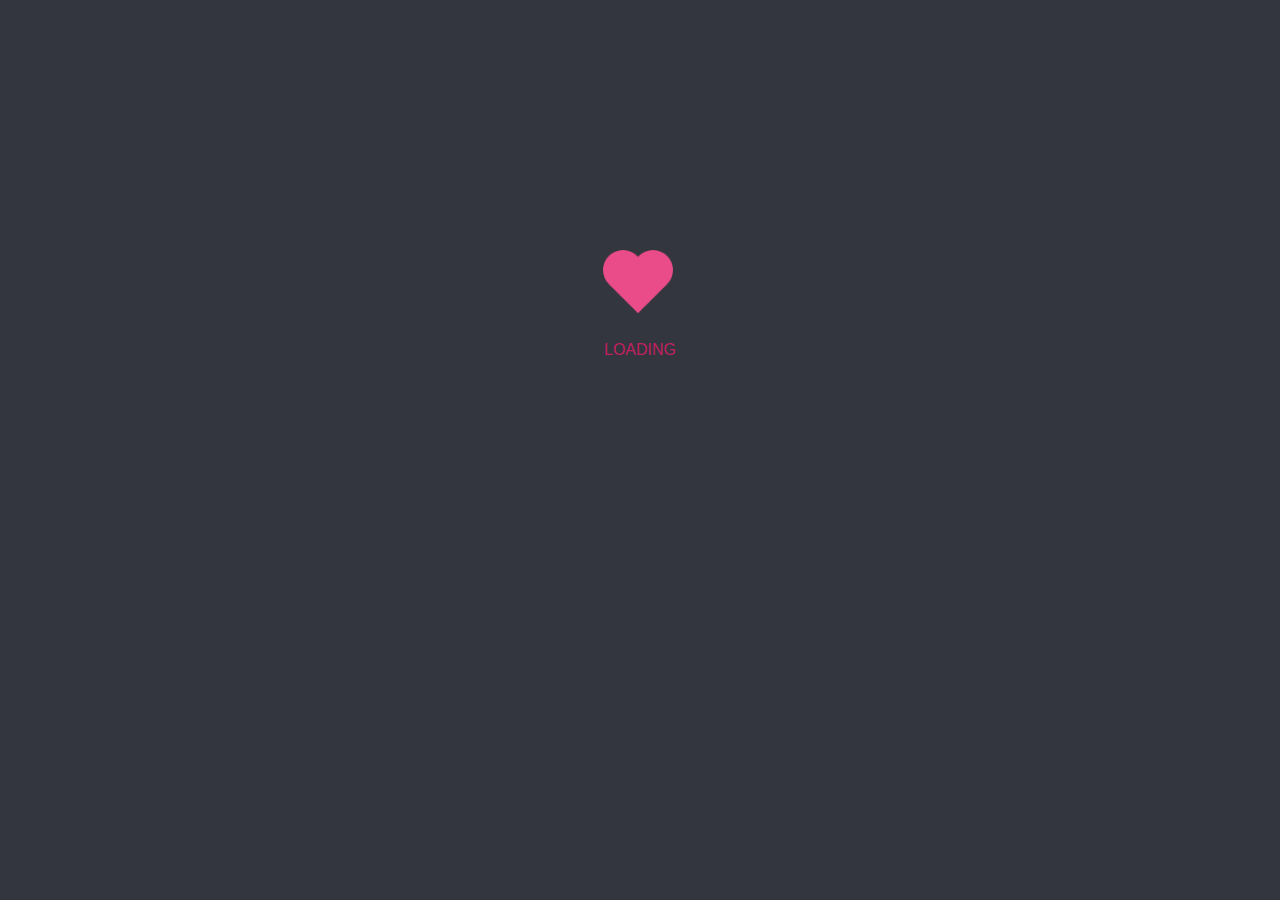
<file: index.html>
<!DOCTYPE html>
<html lang="en">
  <head>
    <meta charset="UTF-8" />
    <title>Listening</title>
    <link rel="shortcut icon" href="favicon.ico" type="image/x-icon" />
    <meta
      name="viewport"
      content="user-scalable=no, initial-scale=1, maximum-scale=0.5, minimum-scale=0.5, width=device-width"
    />
    <link rel="stylesheet" href="https://use.fontawesome.com/releases/v5.3.1/css/all.css" />
    <link rel="stylesheet" href="./style.css" />
  </head>
  <body>
    <!-- partial:index.partial.html -->
    <!-- Tracks used in this music/audio player application are free to use. I downloaded them from Soundcloud and NCS websites. I am not the owner of these tracks. -->
    <div class="loading">
      <div class="rhombus2">
        <div class="circle21"></div>
        <div class="circle22"></div>
      </div>
      <div class="text">
        <p>LOADING</p>
      </div>
    </div>
    <div id="app-cover">
      <audio></audio>
      <div id="bg-artwork"></div>
      <div id="bg-layer"></div>
      <div id="player">
        <div id="player-track">
          <div id="album-name"></div>
          <div id="track-name"></div>
          <div id="track-time">
            <div id="current-time"></div>
            <div id="track-length"></div>
          </div>
          <div id="s-area">
            <div id="ins-time"></div>
            <div id="s-hover"></div>
            <div id="seek-bar"></div>
          </div>
        </div>
        <div id="player-content">
          <div id="album-art">
            <img
              src="https://raw.githubusercontent.com/himalayasingh/music-player-1/master/img/_1.jpg"
              class="active"
              id="_1"
            />
            <div id="buffer-box">Buffering ...</div>
          </div>
          <div id="player-controls">
            <div class="control">
              <div class="button" id="play-previous">
                <i class="fas fa-backward"></i>
              </div>
            </div>
            <div class="control">
              <div class="button" id="play-pause-button">
                <i class="fas fa-play"></i>
              </div>
            </div>
            <div class="control">
              <div class="button" id="play-next">
                <i class="fas fa-forward"></i>
              </div>
            </div>
          </div>
        </div>
      </div>
    </div>

    <!-- partial -->
    <script src="https://cdnjs.cloudflare.com/ajax/libs/jquery/3.3.1/jquery.min.js"></script>
    <script src="./script.js"></script>
  </body>
</html>
</file>
<file: style.css>
*:focus {
  outline: none;
}

body {
  font-family: Helvetica, Arial;
  margin: 0;
  background-color: #ffeff5;
}

.loading {
  width: 100%;
  height: 100%;
  position: fixed;
  background: #33363e;
  z-index: 9999;
}

body {
  background: #1d1f20;
  color: #c22160;
  font-family: sans-serif;
}

.text {
  width: 100%;
  text-align: center;
  margin: auto;
}
.rhombus {
  margin: 40px 0 0 60px;
  /*background: #fcfcfc;*/
  margin: auto;
  margin-top: 100px;
  border-radius: 10px;
  height: 75px;
  width: 75px;
  margin-bottom: 10px;
  float: center;
}

.rhombus:before {
  content: '';
  position: absolute;
  background: #ea4c89;
  height: 40px;
  width: 40px;
  z-index: 0;
  margin-top: 15px;
  margin-left: 15px;
  transform: rotate(45deg);
}

.rhombus .circle1 {
  content: '';
  position: absolute;
  background: #ea4c89;
  height: 40px;
  width: 40px;
  z-index: 1;
  border-radius: 50%;
  animation-duration: 2s;
  animation-name: change1;
  animation-iteration-count: infinite;
  /*animation-direction: alternate;*/
}

.rhombus .circle2 {
  content: '';
  position: absolute;
  background: #ea4c89;
  height: 40px;
  width: 40px;
  z-index: 1;
  margin-left: 30px;
  border-radius: 50%;
  animation-duration: 2s;
  animation-name: change2;
  animation-iteration-count: infinite;
  /*animation-direction: alternate;*/
}

.rhombus2 {
  margin: 40px 0 0 60px;
  /*background: #fcfcfc;*/
  margin: auto;
  margin-top: 250px;
  border-radius: 10px;
  height: 75px;
  width: 75px;
  margin-bottom: 10px;
  float: center;
  animation-delay: 0.9s;
  animation-duration: 0.8s;
  animation-name: pump;
  animation-iteration-count: infinite;
  animation-direction: alternate;
  animation-timing-function: cubic-bezier(0.26, -0.53, 0.57, 2.32);
}

.rhombus2:before {
  content: '';
  position: absolute;
  background: #ea4c89;
  height: 40px;
  width: 40px;
  z-index: 0;
  margin-top: 15px;
  margin-left: 15px;
  transform: rotate(45deg);
}

.rhombus2 .circle21 {
  content: '';
  position: absolute;
  background: #ea4c89;
  height: 40px;
  width: 40px;
  z-index: 1;
  border-radius: 50%;
  /*animation-direction: alternate;*/
}

.rhombus2 .circle22 {
  content: '';
  position: absolute;
  background: #ea4c89;
  height: 40px;
  width: 40px;
  z-index: 1;
  margin-left: 30px;
  border-radius: 50%;
  /*animation-direction: alternate;*/
}

@keyframes pump {
  0% {
    transform: scale(1);
  }
  100% {
    transform: scale(1.1);
  }
}

@keyframes change1 {
  0%,
  25% {
    margin-top: 0px;
    margin-left: 0px;
  }
  50%,
  75% {
    margin-top: 30px;
    margin-left: 30px;
  }
}

@keyframes change2 {
  25%,
  50% {
    margin-top: 30px;
    margin-left: 0px;
  }
  75%,
  100% {
    margin-top: 0px;
    margin-left: 30px;
  }
}

#app-cover {
  position: absolute;
  top: 50%;
  right: 0;
  left: 0;
  width: 430px;
  height: 100px;
  margin: -4px auto;
}

#bg-artwork {
  position: fixed;
  top: -30px;
  right: -30px;
  bottom: -30px;
  left: -30px;
  background-image: url('./Background/bg1.jpg');
  background-repeat: no-repeat;
  background-size: cover;
  background-position: 50%;
  filter: blur(4px);
  -webkit-filter: blur(0px);
  z-index: 1;
}

#bg-layer {
  position: fixed;
  top: 0;
  right: 0;
  bottom: 0;
  left: 0;
  background-color: #fff;
  opacity: 0.3;
  z-index: 2;
}

#player {
  position: relative;
  height: 100%;
  z-index: 3;
}

#player-track {
  position: absolute;
  top: 0;
  right: 15px;
  left: 15px;
  padding: 13px 22px 10px 184px;
  background-color: #fff7f7;
  border-radius: 15px 15px 0 0;
  -webkit-transition: 0.3s ease top;
  transition: 0.3s ease top;
  z-index: 1;
}

#player-track.active {
  top: -86px;
}

#album-name {
  white-space: nowrap;
  overflow: hidden;
  text-overflow: ellipsis;
  color: #54576f;
  font-size: 12px;
  font-weight: bold;
}

#track-name {
  white-space: nowrap;
  overflow: hidden;
  text-overflow: ellipsis;
  color: #acaebd;
  font-size: 12px;
  margin: 2px 0 13px 0;
}

#track-time {
  height: 12px;
  margin-bottom: 3px;
  overflow: hidden;
}

#current-time {
  float: left;
}

#track-length {
  float: right;
}

#current-time,
#track-length {
  color: transparent;
  font-size: 11px;
  background-color: #ffe8ee;
  border-radius: 10px;
  -webkit-transition: 0.3s ease all;
  transition: 0.3s ease all;
}

#track-time.active #current-time,
#track-time.active #track-length {
  color: #f86d92;
  background-color: transparent;
}

#s-area,
#seek-bar {
  position: relative;
  height: 4px;
  border-radius: 4px;
}

#s-area {
  background-color: #ffe8ee;
  cursor: pointer;
}

#ins-time {
  position: absolute;
  top: -29px;
  color: #fff;
  font-size: 12px;
  white-space: pre;
  padding: 5px 6px;
  border-radius: 4px;
  display: none;
}

#s-hover {
  position: absolute;
  top: 0;
  bottom: 0;
  left: 0;
  opacity: 0.2;
  z-index: 2;
}

#ins-time,
#s-hover {
  background-color: #3b3d50;
}

#seek-bar {
  content: '';
  position: absolute;
  top: 0;
  bottom: 0;
  left: 0;
  width: 0;
  background-color: #fd6d94;
  -webkit-transition: 0.2s ease width;
  transition: 0.2s ease width;
  z-index: 1;
}

#player-content {
  position: relative;
  height: 100%;
  background-color: #fff;
  box-shadow: 0 30px 80px #656565;
  border-radius: 15px;
  z-index: 2;
}

#album-art {
  position: absolute;
  top: -40px;
  width: 115px;
  height: 115px;
  margin-left: 40px;
  -webkit-transform: rotateZ(0);
  transform: rotateZ(0);
  -webkit-transition: 0.3s ease all;
  transition: 0.3s ease all;
  box-shadow: 0 0 0 10px #fff;
  border-radius: 50%;
  overflow: hidden;
}

#album-art.active {
  top: -60px;
  box-shadow: 0 0 0 4px #fff7f7, 0 30px 50px -15px #afb7c1;
}

#album-art:before {
  content: '';
  position: absolute;
  top: 50%;
  right: 0;
  left: 0;
  width: 20px;
  height: 20px;
  margin: -10px auto 0 auto;
  background-color: #d6dee7;
  border-radius: 50%;
  box-shadow: inset 0 0 0 2px #fff;
  z-index: 2;
}

#album-art img {
  display: block;
  position: absolute;
  top: 0;
  left: 0;
  width: 100%;
  height: 100%;
  opacity: 0;
  z-index: -1;
}

#album-art img.active {
  opacity: 1;
  z-index: 1;
}

#album-art.active img.active {
  z-index: 1;
  -webkit-animation: rotateAlbumArt 3s linear 0s infinite forwards;
  animation: rotateAlbumArt 3s linear 0s infinite forwards;
}

@-webkit-keyframes rotateAlbumArt {
  0% {
    -webkit-transform: rotateZ(0);
    transform: rotateZ(0);
  }
  100% {
    -webkit-transform: rotateZ(360deg);
    transform: rotateZ(360deg);
  }
}

@keyframes rotateAlbumArt {
  0% {
    -webkit-transform: rotateZ(0);
    transform: rotateZ(0);
  }
  100% {
    -webkit-transform: rotateZ(360deg);
    transform: rotateZ(360deg);
  }
}

#buffer-box {
  position: absolute;
  top: 50%;
  right: 0;
  left: 0;
  height: 13px;
  color: #1f1f1f;
  font-size: 13px;
  font-family: Helvetica;
  text-align: center;
  font-weight: bold;
  line-height: 1;
  padding: 6px;
  margin: -12px auto 0 auto;
  background-color: rgba(255, 255, 255, 0.19);
  opacity: 0;
  z-index: 2;
}

#album-art img,
#buffer-box {
  -webkit-transition: 0.1s linear all;
  transition: 0.1s linear all;
}

#album-art.buffering img {
  opacity: 0.25;
}

#album-art.buffering img.active {
  opacity: 0.8;
  filter: blur(2px);
  -webkit-filter: blur(2px);
}

#album-art.buffering #buffer-box {
  opacity: 1;
}

#player-controls {
  width: 250px;
  height: 100%;
  margin: 0 5px 0 141px;
  float: right;
  overflow: hidden;
}

.control {
  width: 33.333%;
  float: left;
  padding: 12px 0;
}

.button {
  width: 26px;
  height: 26px;
  padding: 25px;
  background-color: #fff;
  border-radius: 6px;
  cursor: pointer;
}

.button i {
  display: block;
  color: #d6dee7;
  font-size: 26px;
  text-align: center;
  line-height: 1;
}

.button,
.button i {
  -webkit-transition: 0.2s ease all;
  transition: 0.2s ease all;
}

.button:hover {
  background-color: #d6d6de;
}

.button:hover i {
  color: #fff;
}
</file>
